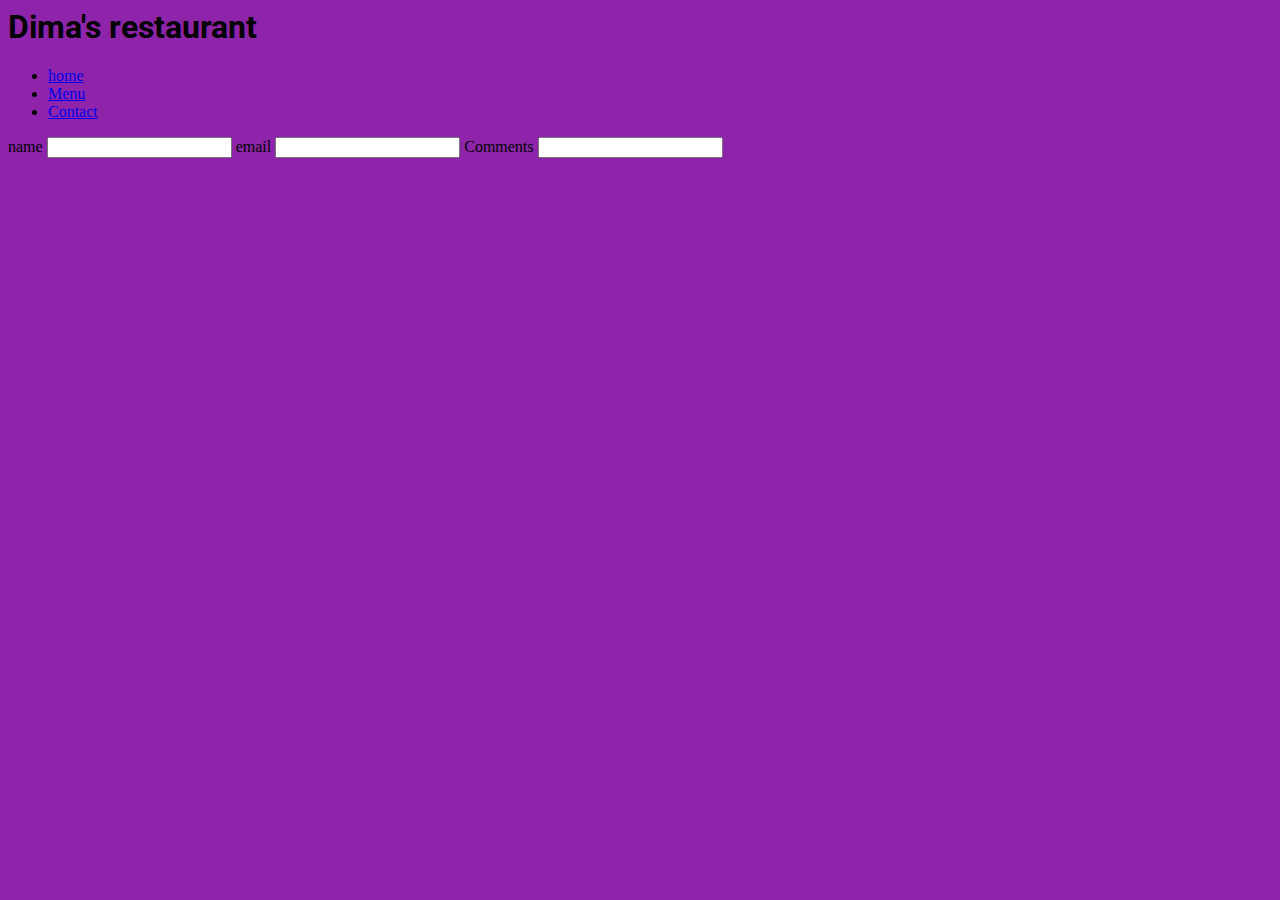
<file: contact.html>
<!DOCTYPE>
<html>
    <head>
        <meta charset="UTF-80">
        <title>Restaurant</title>
        <link rel="stylesheet" href="./css/style.css">
        <link href="https://fonts.googleapis.com/css?family=Roboto" rel="stylesheet">

    </head>
    <body>  
        <header>
            <h1>Dima's restaurant</h1>
            <nav>
                <ul>
                        <li><a href="index.html">home</a></li>
                        <li><a href="menu.html">Menu</a></li>
                        <li><a href="#">Contact</a></li>
            </nav>
        </header>
        <main>
            <p></p>
            <form>
                <label>
                    name
                    <input type="text">
                </label>
                <label>
                    email
                    <input type="text">
                </label>
                <label>
                    Comments
                    <input type="textarea">
                </label>

            </form>
        </main>
        <footer>
            <div class="halfer"></div>
            <div class="halfer"></div>
        </footer>
    </body>
</html>
</file>
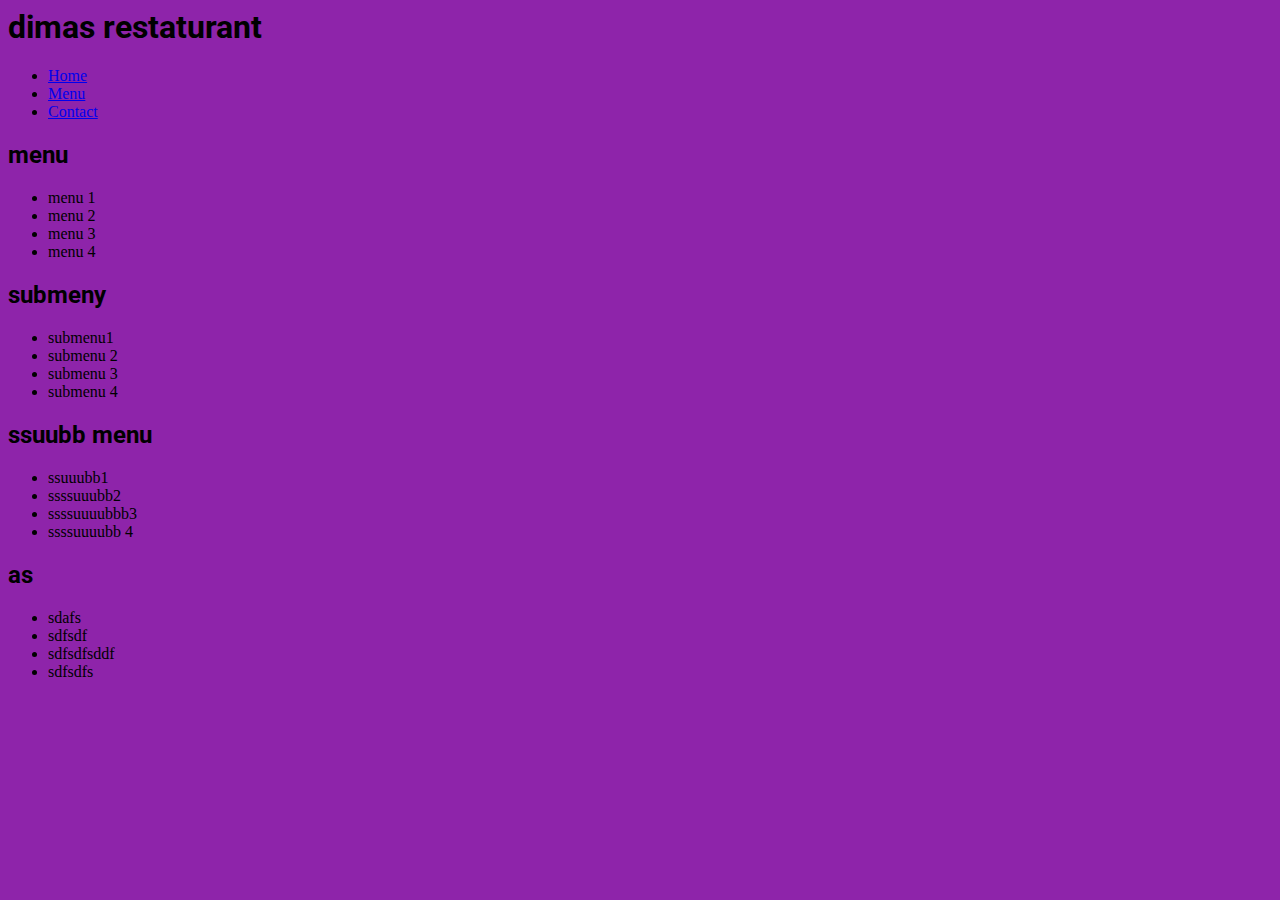
<file: menu.html>
<!DOCTYPE>
<html>
    <head>
        <meta charset="UTF-80">
        <title>Restaurant</title>
        <link rel="stylesheet" href="./css/style.css">
        <link href="https://fonts.googleapis.com/css?family=Roboto" rel="stylesheet">

    </head>
    <body>  
        <header>
            <h1>dimas restaturant</h1>
            <nav>
                <ul>
                        <li>   <a href="index.html">Home</a></li>
                        <li>   <a href="#">Menu</a></li>
                        <li>   <a href="contact.html">Contact</a></li>
                </ul>
            </nav>
        </header>
        <main>
               <div>
                   <h2>menu</h2>
                   <ul>
                       <li>menu 1</li>
                       <li>menu 2</li>
                       <li>menu 3</li>
                       <li>menu 4</li>
                   </ul>
               </div>
               <div>
                   <h2>submeny</h2>
                   <ul>
                       <li>submenu1</li>
                       <li>submenu 2</li>
                       <li>submenu 3</li>
                       <li>submenu 4</li>
                   </ul>
               </div>
               <div>
                   <h2>ssuubb menu</h2>
                   <ul>
                       <li>ssuuubb1</li>
                       <li>ssssuuubb2</li>
                       <li>ssssuuuubbb3</li>
                       <li>ssssuuuubb 4</li>
                   </ul>
               </div>
               <div>
                   <h2>as</h2>
                   <ul>
                       <li>sdafs</li>
                       <li>sdfsdf</li>
                       <li>sdfsdfsddf</li>
                       <li>sdfsdfs</li>
                   </ul>
               </div>
        </main>
        <footer>
            <div class="halfer"></div>
            <div class="halfer"></div>
        </footer>
    </body>
</html>
</file>
<file: css/style.css>
/*
primary: #8e24aa
p-light :#c158dc
p-dark: #5c007a
secondary: #ad1457
s-light: #e35183
s-dark: #78002e
*/

body {
    background-color: #8e24aa;  
    
}

/*
font-family: 'Roboto', sans-serif;
*/
h1,
h2 {
    font-family: 'Roboto', sans-serif
}
</file>
